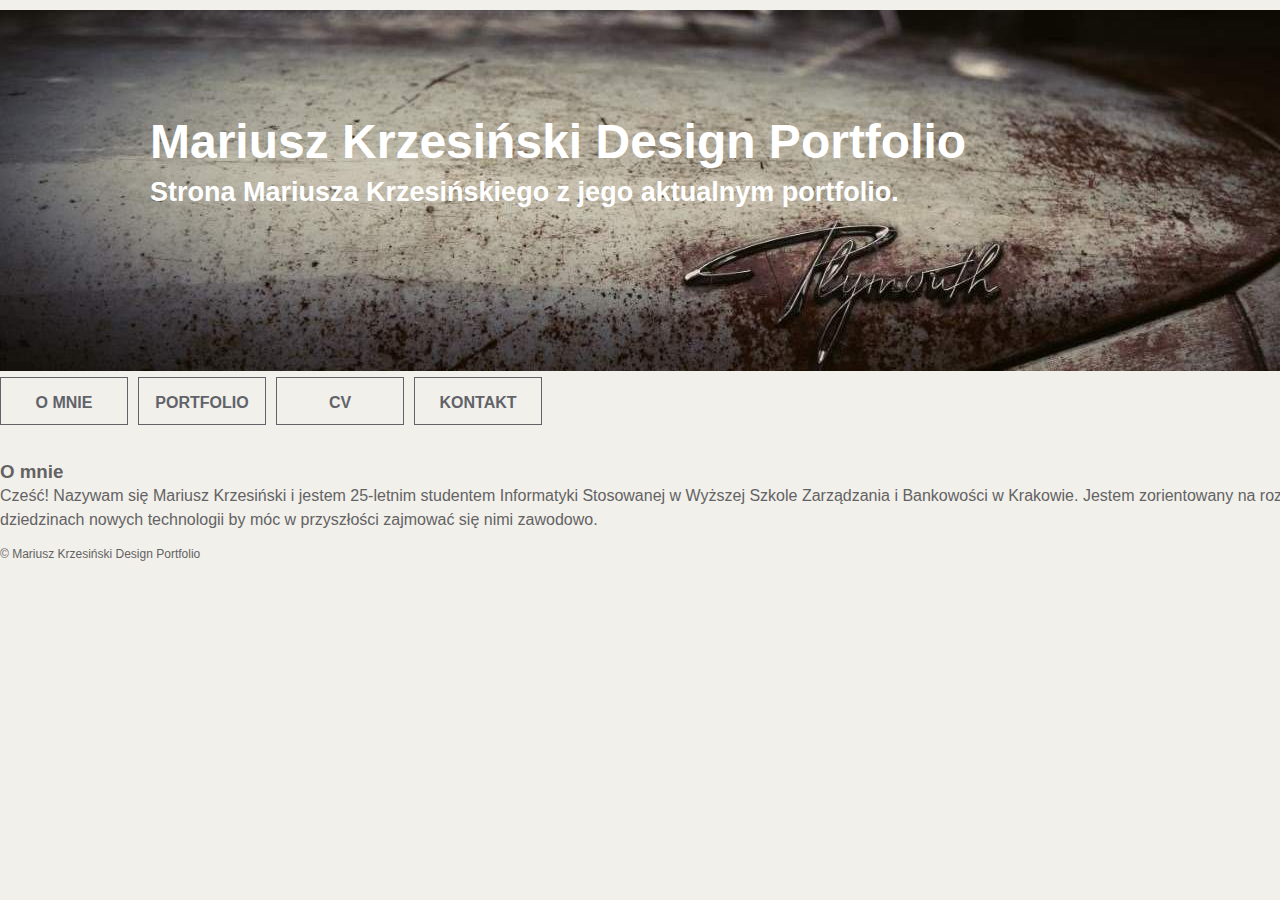
<file: Index.html>
<!DOCTYPE html>


<html lang="pl-PL">

<head>
	<meta charset="utf-8" />
	<title>Mariusz Krzesiński Design Portfolio</title>
	<meta name="description" content "Portfolio Mariusza Krzesińskiego">
	<meta name="keywords" content="Mariusz", "Krzesiński">

	<link href="style.css" rel="stylesheet" type="text/css" media="screen" />
</head>

<body>
	<div id="container">
		<img id="banner" src="images/rusty_car_small.jpg" alt="picture on top of the page"> 

		<div id="header">
			<h1>Mariusz Krzesiński Design Portfolio</h1>
		</div>
		<div id="headersecond">
			<h2> Strona Mariusza Krzesińskiego z jego aktualnym portfolio.</h2>
		</div>

		<ul id="nav">
			<li><a href="Index.html">O mnie</a></li>
			<li><a href="Portfolio.html">Portfolio</a></li>
			<li><a href="CV.html">CV</a></li>
			<li><a href="Kontakt.html">Kontakt</a></li>
		</ul>

		<div id="content">
			<h3>O mnie</h3>

			<p>
			Cześć!
			Nazywam się Mariusz Krzesiński i jestem 25-letnim studentem Informatyki Stosowanej w Wyższej Szkole Zarządzania i Bankowości w Krakowie. 
			Jestem zorientowany na rozwój w dziedzinach nowych technologii by móc w przyszłości zajmować się nimi zawodowo.
			</p>
		</div>

		<div id="footer">
			<p id="copyright">&copy; Mariusz Krzesiński Design Portfolio</p>
		</div>
	</div>
</body>

</html>
</file>
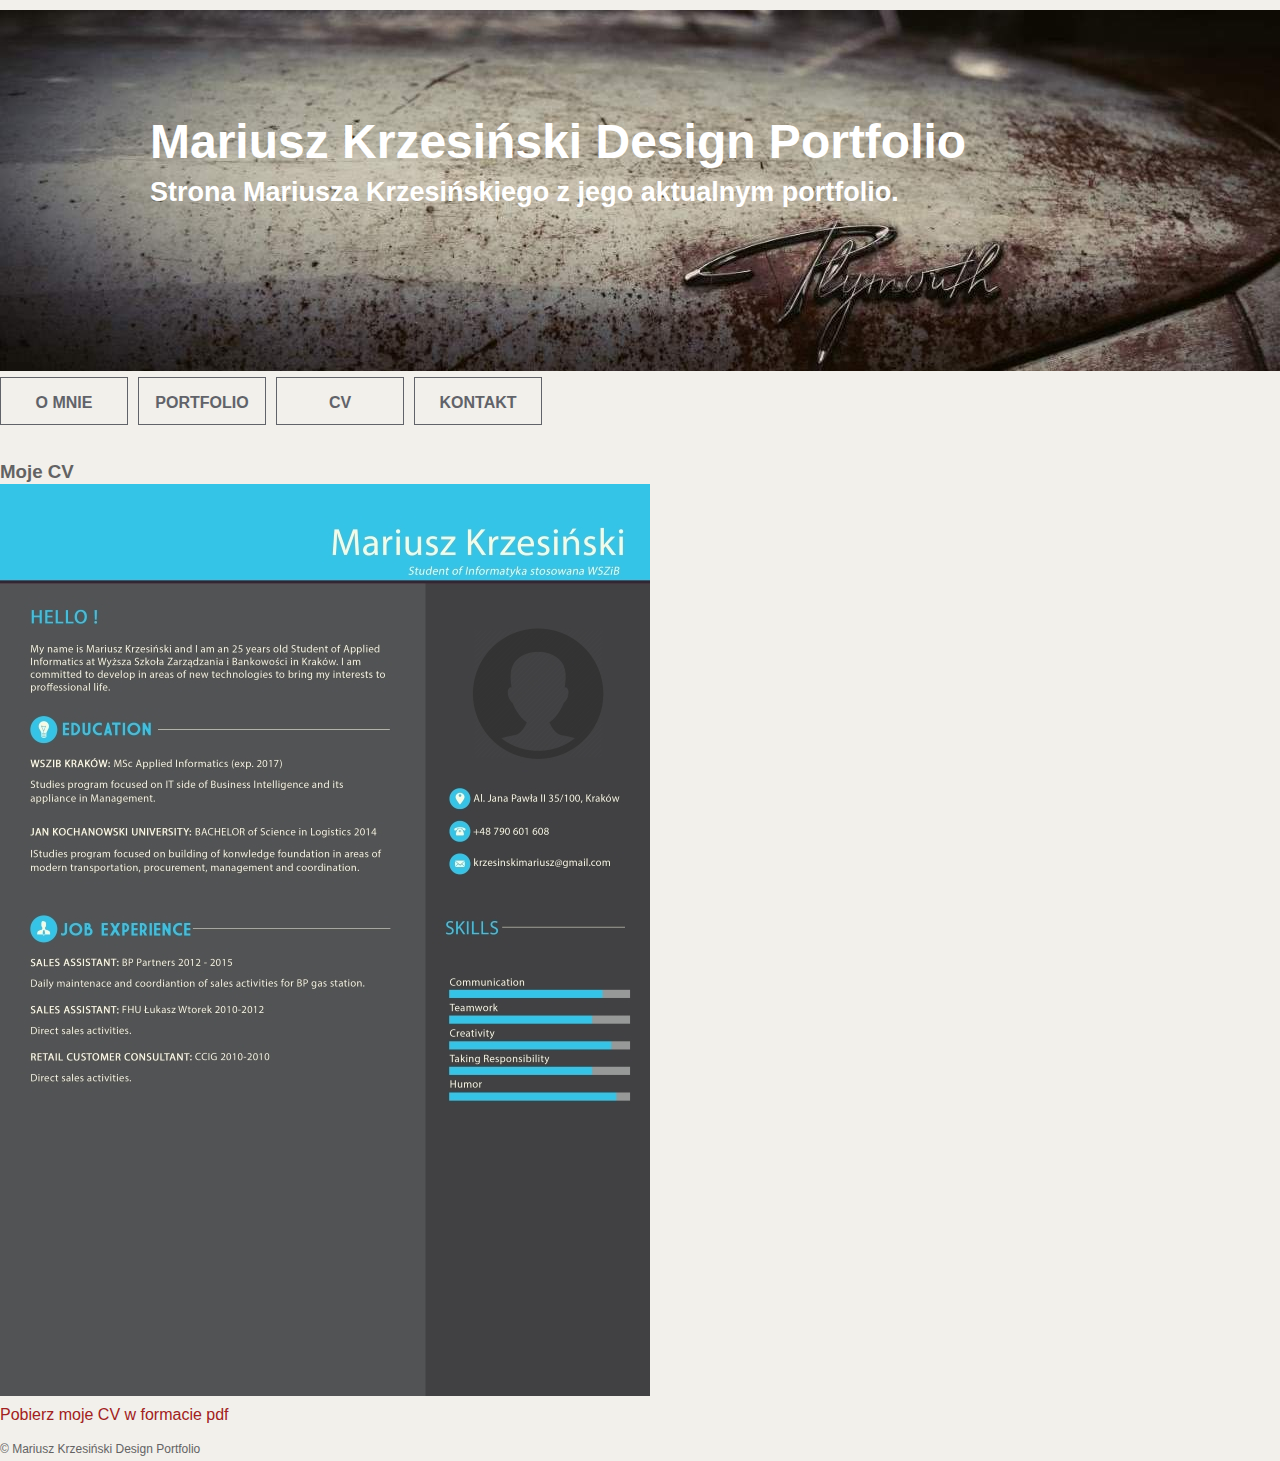
<file: CV.html>
<!DOCTYPE html>


<html lang="pl-PL">

<head>
	<meta charset="utf-8" />
	<title>Mariusz Krzesiński Design Portfolio</title>
	<meta name="description" content "Portfolio Mariusza Krzesińskiego">
	<meta name="keywords" content="Mariusz", "Krzesiński">
	<link href="style.css" rel="stylesheet" type="text/css" media="screen" />
</head>

<body>
	<div id="container">
		<img id="banner" src="images/rusty_car_small.jpg" alt="picture on top of the page"> 

		<div id="header">
			<h1>Mariusz Krzesiński Design Portfolio</h1>
		</div>
		<div id="headersecond">
			<h2> Strona Mariusza Krzesińskiego z jego aktualnym portfolio.</h2>
		</div>

		<ul id="nav">
			<li><a href="Index.html">O mnie</a></li>
			<li><a href="Portfolio.html">Portfolio</a></li>
			<li><a href="CV.html">CV</a></li>
			<li><a href="Kontakt.html">Kontakt</a></li>
		</ul>

		<div id="content">
		<h3>Moje CV</h3>
			<img src="images/CV_small.jpg" alt="cv" />
			<p class="btn"><a href="docs/CV_Mariusz_Krzesinski.pdf">Pobierz moje CV w formacie pdf</a></p>
		</div>
		
		<div id="footer">
		<p id="copyright">&copy; Mariusz Krzesiński Design Portfolio</p>
		</div>
	</div>
</body>

</html>
</file>
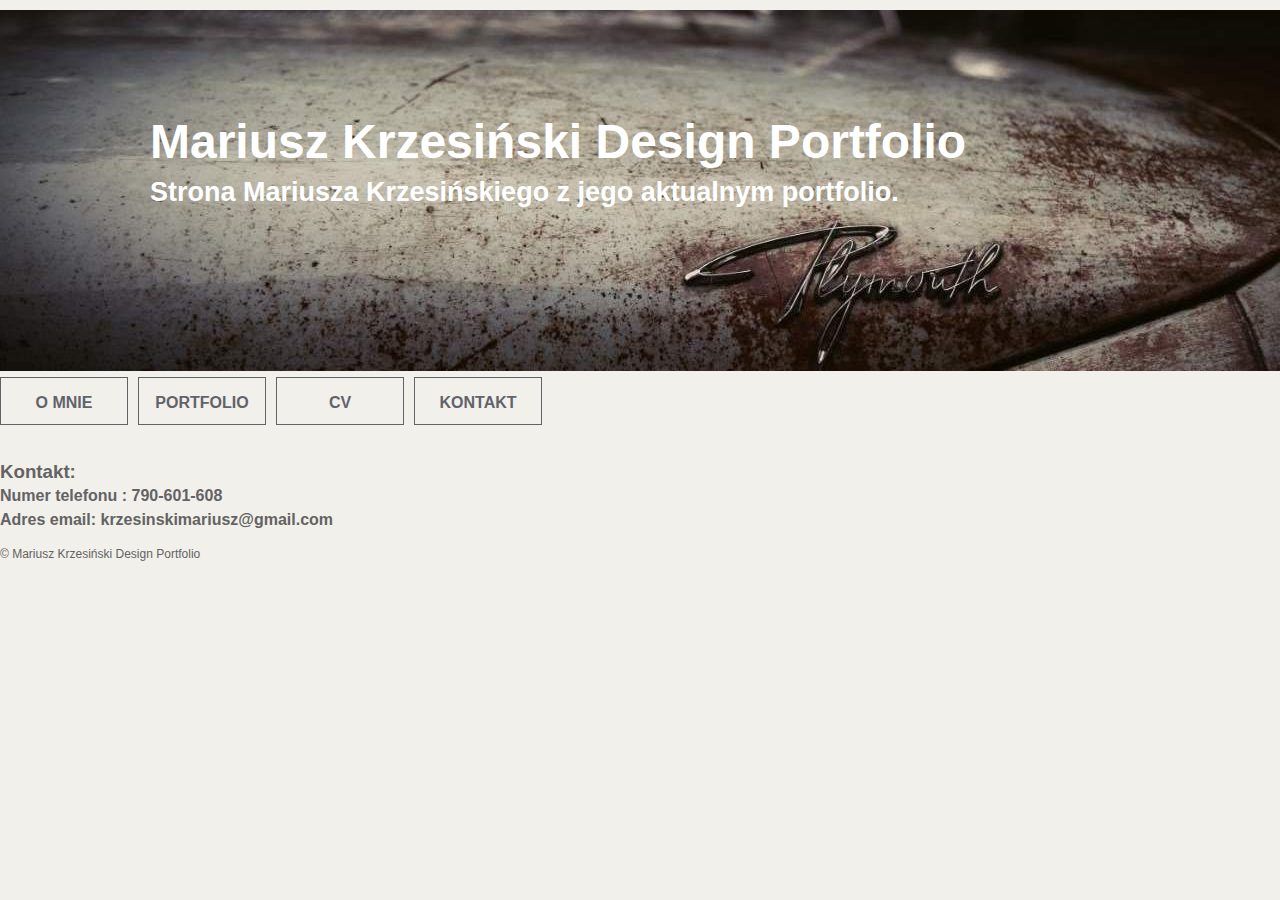
<file: Kontakt.html>
<!DOCTYPE html>


<html lang="pl-PL">

<head>
	<meta charset="utf-8" />
	<title>Mariusz Krzesiński Design Portfolio</title>
	<meta name="description" content "Portfolio Mariusza Krzesińskiego">
	<meta name="keywords" content="Mariusz", "Krzesiński">
	<link href="style.css" rel="stylesheet" type="text/css" media="screen" />
</head>

<body>
	<div id="container">
		<img id="banner" src="images/rusty_car_small.jpg" alt="picture on top of the page"> 

		<div id="header">
			<h1>Mariusz Krzesiński Design Portfolio</h1>
		</div>
		<div id="headersecond">
			<h2> Strona Mariusza Krzesińskiego z jego aktualnym portfolio.</h2>
		</div>
			<ul id="nav">
				<li><a href="Index.html">O mnie</a></li>
				<li><a href="Portfolio.html">Portfolio</a></li>
				<li><a href="CV.html">CV</a></li>
				<li><a href="Kontakt.html">Kontakt</a></li>
			</ul>

		<div id="content">
			<h3>Kontakt:</h3>
			<h4>Numer telefonu : 790-601-608</h4>
			<h4>Adres email: krzesinskimariusz@gmail.com</h4>
		</div>	

		<div id="footer">
		<p id="copyright">&copy; Mariusz Krzesiński Design Portfolio</p>
		</div>
	</div>
</body>

</html>
</file>
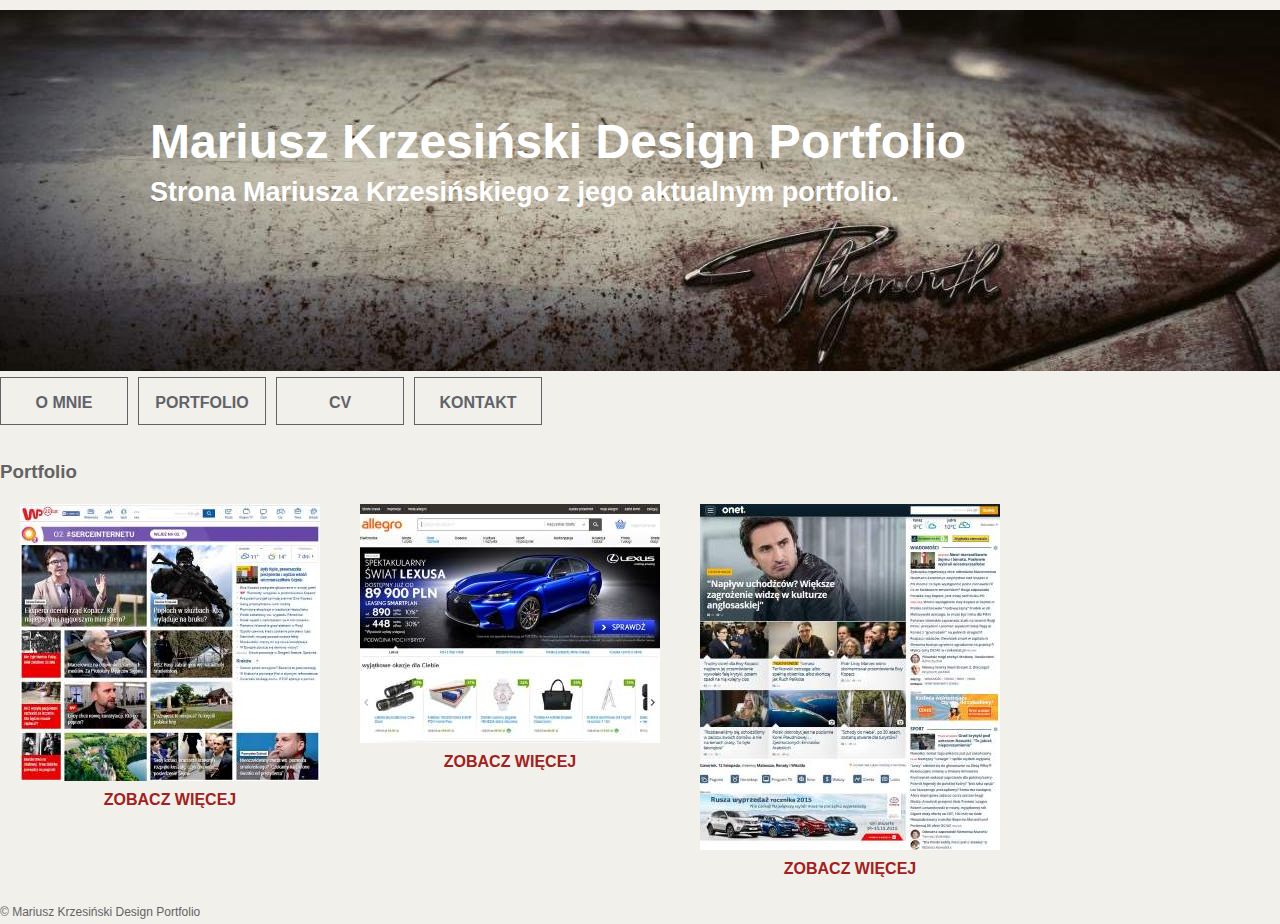
<file: Portfolio.html>
<!DOCTYPE html>


<html lang="pl-PL">

<head>
	<meta charset="utf-8" />
	<title>Mariusz Krzesiński Design Portfolio</title>
	<meta name="description" content "Portfolio Mariusza Krzesińskiego">
	<meta name="keywords" content="Mariusz", "Krzesiński">
	<link href="style.css" rel="stylesheet" type="text/css" media="screen" />
</head>

<body>
	<div id="container">
		<img id="banner" src="images/rusty_car_small.jpg" alt="picture on top of the page"> 

		<div id="header">
			<h1>Mariusz Krzesiński Design Portfolio</h1>
		</div>
		<div id="headersecond">
			<h2> Strona Mariusza Krzesińskiego z jego aktualnym portfolio.</h2>
		</div>

		<ul id="nav">
			<li><a href="Index.html">O mnie</a></li>
			<li><a href="Portfolio.html">Portfolio</a></li>
			<li><a href="CV.html">CV</a></li>
			<li><a href="Kontakt.html">Kontakt</a></li>
		</ul>
			
		<div id="content">
			<h3>Portfolio</h3>

			<div class="portfolio-item">
				<img src="images/Portfolio2_2.jpg" alt="www.wp.pl" />
				<p class="btn"><a href="http://www.wp.pl/">Zobacz więcej</a></p>
			</div>
			
			<div class="portfolio-item">
				<img src="images/Portfolio3_3.jpg" alt="www.allegro.pl" />
				<p class="btn"><a href="http://allegro.pl/">Zobacz więcej</a></p>
			</div>
			
			<div class="portfolio-item">
				<img src="images/Portfolio1_1.jpg" alt="www.onet.pl" />
				<p class="btn"><a href="http://www.onet.pl/">Zobacz więcej</a></p>
			</div>
	
		</div>
		
		<div id="footer_portfolio">
		<p id="copyright">&copy; Mariusz Krzesiński Design Portfolio</p>
		</div>

	</div>
</body>

</html>
</file>
<file: style.css>
body, div, h1, h2, h3, h4, h5, h6, p, ul, ol, li, dl, dt, dd, img, form, fieldset, input, textarea, blockquote 
{
	margin: 0; padding: 0; border: 0;
}

body 
{
	background: #f2f0eb;
	font: 16px Helvetica, Arial, Sans-Serif; color: #636363; line-height: 24px;
} 

#container 
{
	width: 1376px; margin: 0 auto;
}

#banner 
{
	margin: 10px auto 0 auto; position: relative; width: 1376px;
}

ul#nav 
{
	width: 1376px; list-style: none; overflow: hidden; margin: -1px auto 25px auto;
}

ul#nav li 
{
	width: 126px; height: 33px; float: left; padding: 13px 0 0 0; margin-right: 10px;
	border: 1px solid #616369;
	font-weight: bold; text-align: center; text-transform: uppercase;
}


ul#nav li a 
{
	color: #616369; text-decoration: none;			
}

ul#nav li a:hover 
{
	color: #a12121;
}

#header
{
	z-index: 250;
	position: absolute;
	color: white;
	font-size: 24px;
	font-weight: bold;
	left: 150px;
	top: 130px;
}

#headersecond
{
	position: absolute;
	color: white;
	font-size: 18px;
	left: 150px;
	top: 180px;
}

#content
{
	padding-top: 10px;
    padding-right: 0;
    padding-bottom: 10px;
    padding-left: 0;	
}

#content a 
{
	color: #a12121; text-decoration: none;
}
#content a:hover 
{
	color: #671111;
}

#content .portfolio-item 
{
	float: left; margin: 20px 20px 30px 20px;
}
#content .portfolio-item p.btn 
{
	margin: 0;
}
#content .portfolio-item p.btn a 
{
	display: block; 
	font-weight: bold; text-align: center; text-transform: uppercase;
	text-decoration: none;
}

#footer_portfolio
{
	position: absolute; 
	font-size: 12px;
	top: 900px;	
}
#footer
{
	font-size: 12px;
}
</file>
